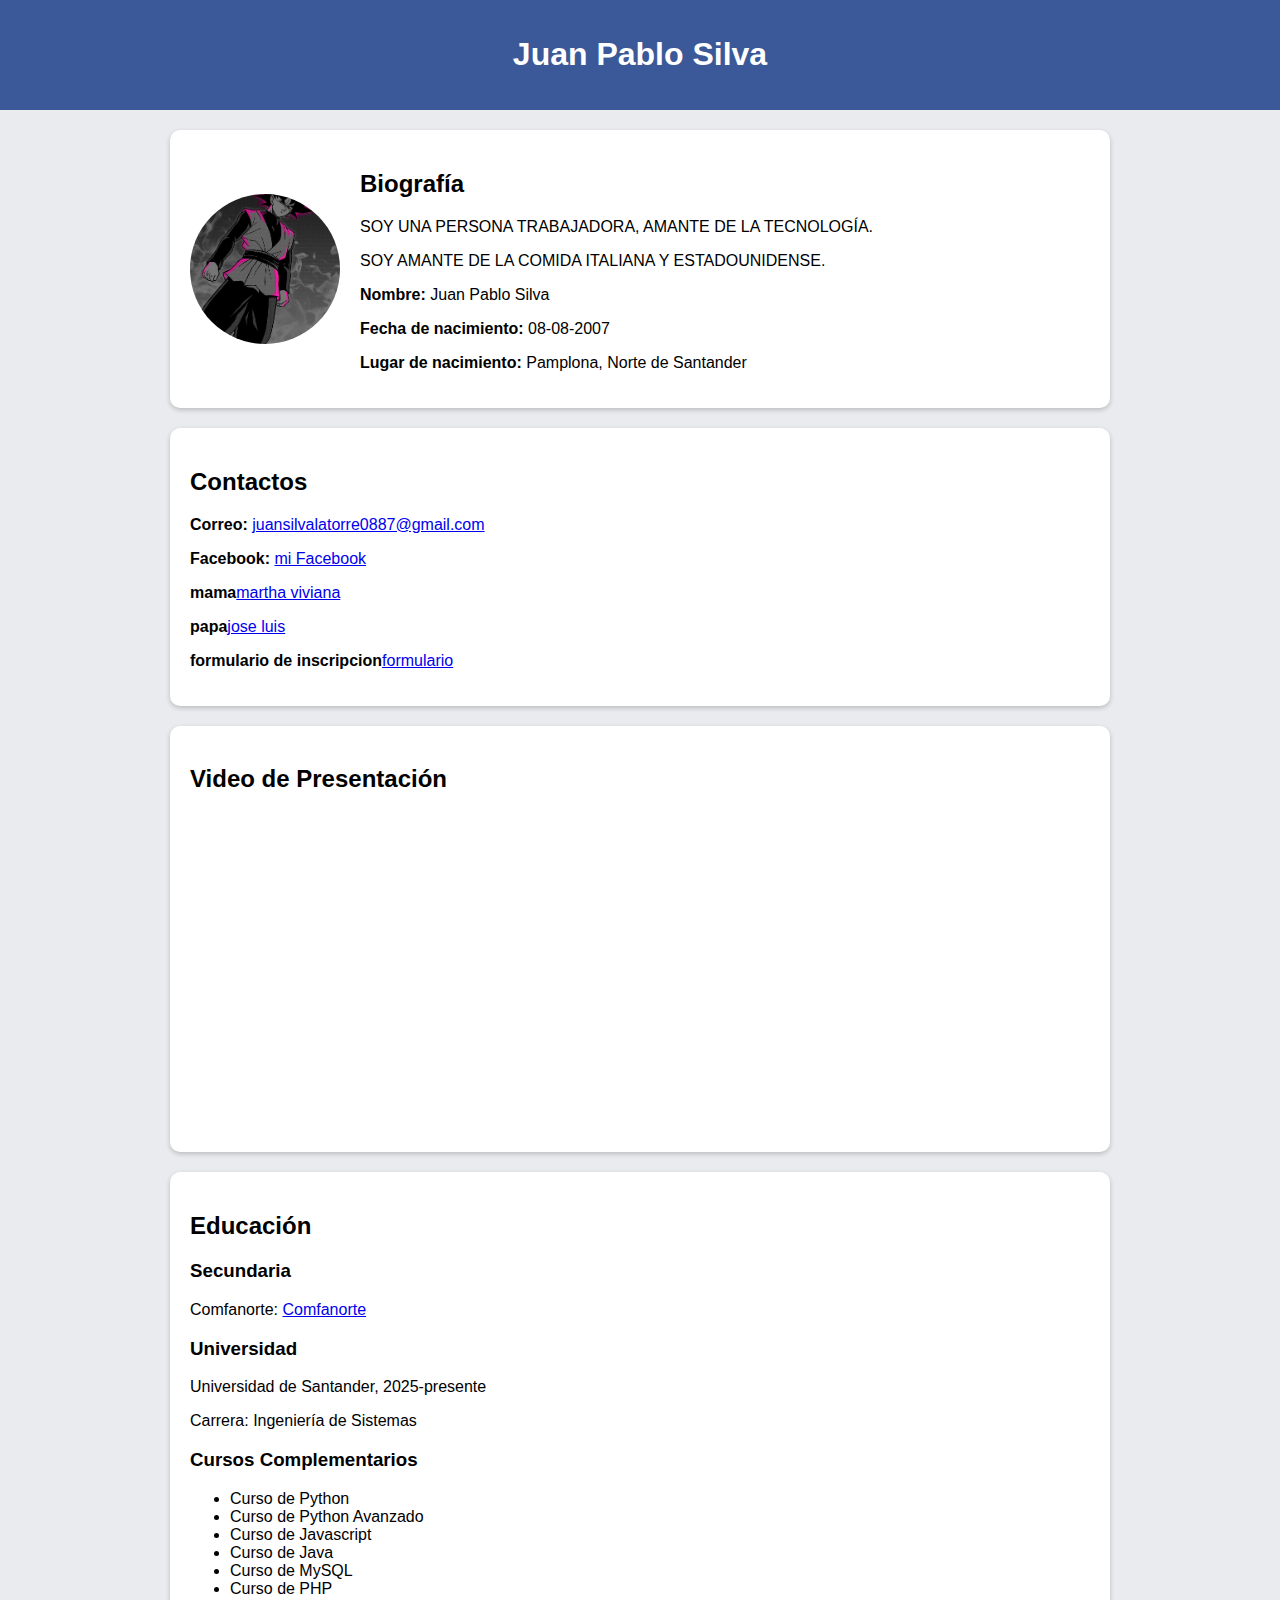
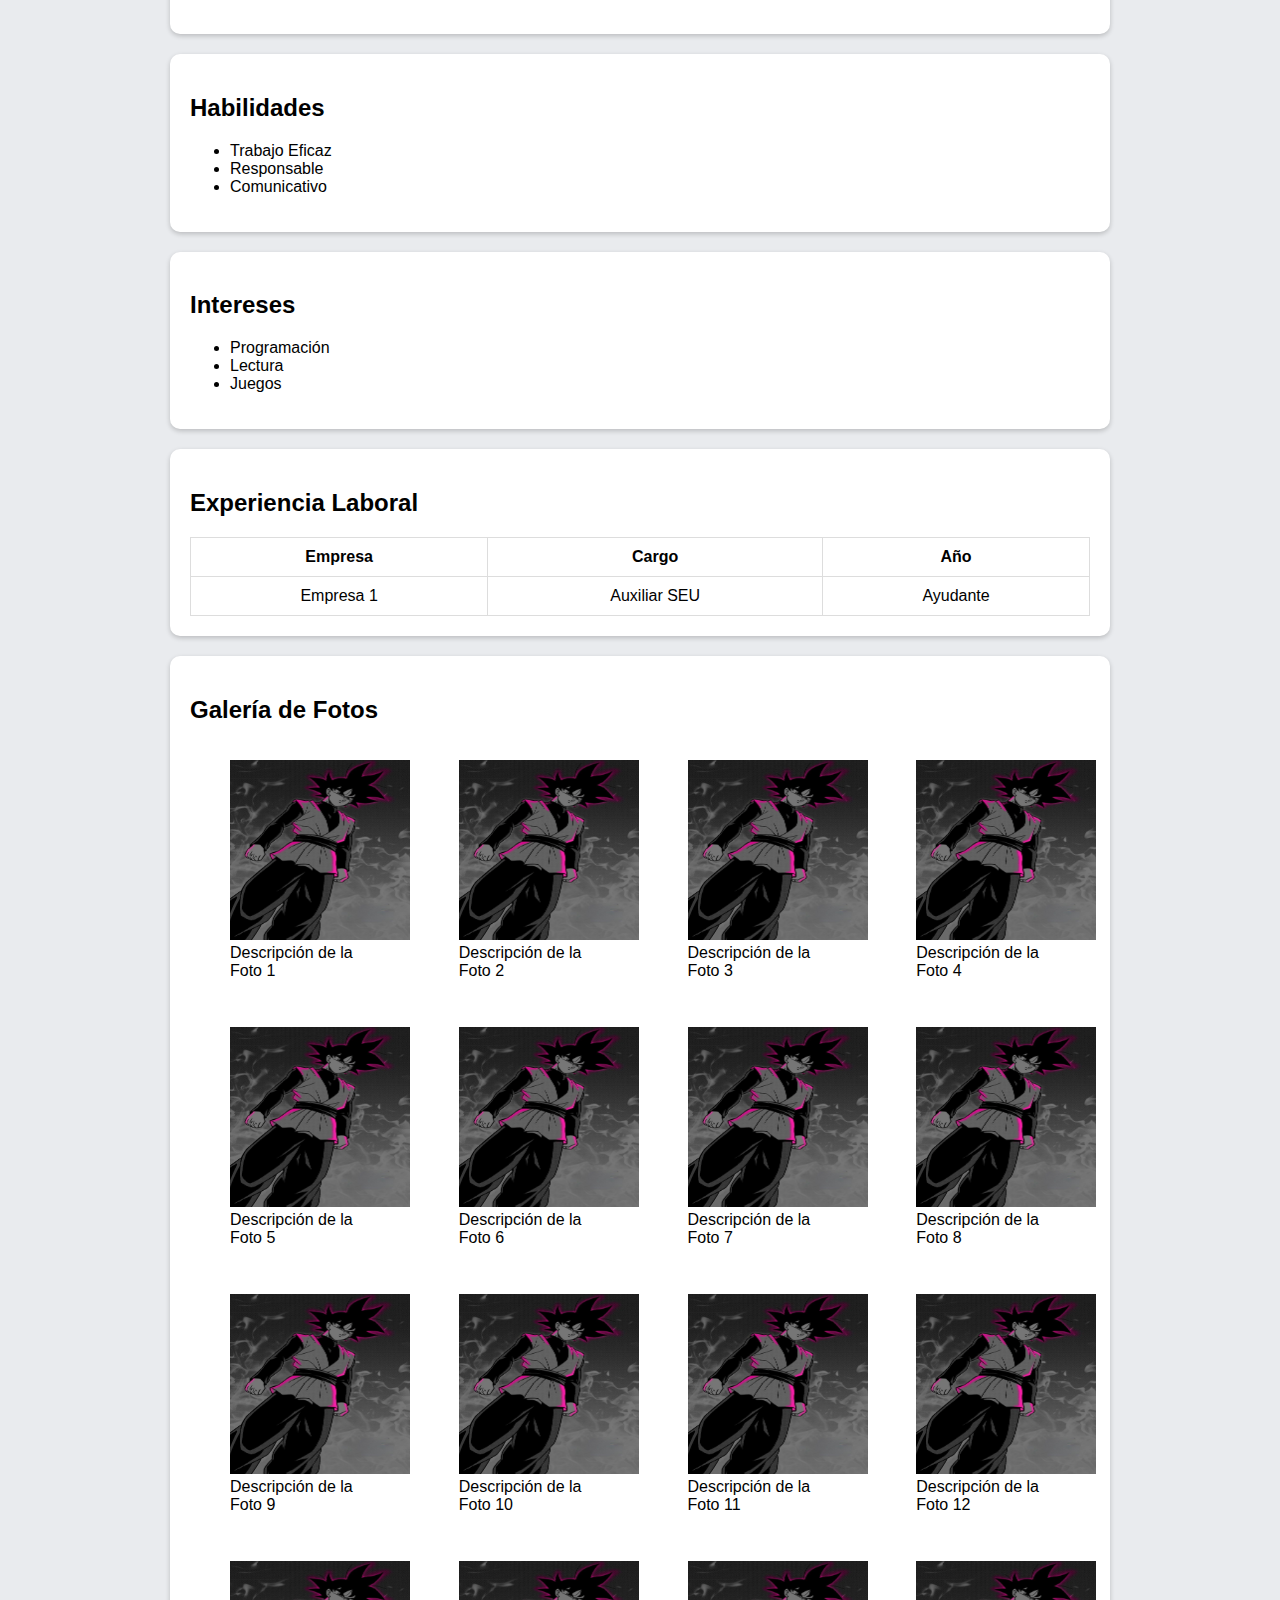
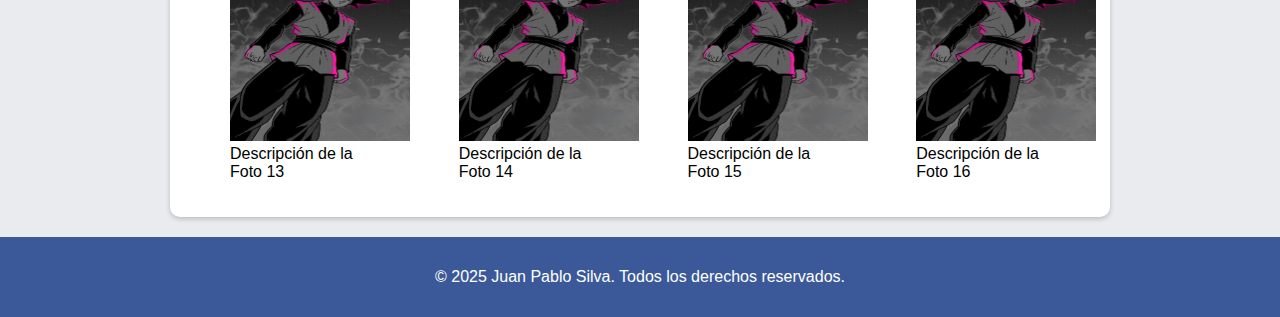
<file: index.html>
<!DOCTYPE html>
<!DOCTYPE html>
<html lang="es">
<head>
    <meta charset="UTF-8">
    <meta name="viewport" content="width=device-width, initial-scale=1.0">
    <title>Perfil Juan Pablo Silva</title>
    <style>
        body {
            background-color: #e9ebee;
            font-family: 'Segoe UI', Tahoma, Geneva, Verdana, sans-serif;
            margin: 0;
            padding: 0;
        }
        header, footer {
            background-color: #3b5998;
            color: white;
            text-align: center;
            padding: 15px;
        }
        .container {
            background-color: white;
            max-width: 900px;
            margin: 20px auto;
            padding: 20px;
            border-radius: 10px;
            box-shadow: 0 2px 5px rgba(0,0,0,0.2);
        }
        .perfil {
            display: flex;
            align-items: center;
            gap: 20px;
        }
        .perfil img {
            border-radius: 50%;
            width: 150px;
            height: 150px;
            object-fit: cover;
        }
        iframe {
            width: 100%;
            height: 315px;
            border: none;
        }
        table {
            width: 100%;
            border-collapse: collapse;
        }
        table, th, td {
            border: 1px solid #ddd;
        }
        th, td {
            padding: 10px;
            text-align: center;
        }
        .galeria {
            display: grid;
            grid-template-columns: repeat(auto-fit, minmax(180px, 1fr));
            gap: 15px;
        }
        .foto {
            text-align: center;
        }
        .foto img {
            width: 100%;
            border-radius: 10px;
        }
    </style>
</head>
<body>

    <header>
        <h1>Juan Pablo Silva</h1>
    </header>

    <div class="container perfil">
        <img src="GOKUBLACK.png" alt="Foto de perfil de Juan Pablo">
        <div>
            <h2>Biografía</h2>
            <p>SOY UNA PERSONA TRABAJADORA, AMANTE DE LA TECNOLOGÍA.</p>
            <p>SOY AMANTE DE LA COMIDA ITALIANA Y ESTADOUNIDENSE.</p>
            <p><strong>Nombre:</strong> Juan Pablo Silva</p>
            <p><strong>Fecha de nacimiento:</strong> 08-08-2007</p>
            <p><strong>Lugar de nacimiento:</strong> Pamplona, Norte de Santander</p>
        </div>
    </div>

    <div class="container">
        <h2>Contactos</h2>
        <p><strong>Correo:</strong> <a href="mailto:juansilvalatorre0887@gmail.com">juansilvalatorre0887@gmail.com</a></p>
        <p><strong>Facebook:</strong> <a href="https://www.youtube.com/@merenguesclasicomix" target="_blank">mi Facebook</a></p>
        <p><strong>mama</strong><a href="hvmama.html">martha viviana</a></p>
        <p><strong>papa</strong><a href="hvpapa.html">jose luis</a></p>
        <p><strong>formulario de inscripcion</strong><a href="archivo.html">formulario</a></p>
    </div>

    <div class="container">
        <h2>Video de Presentación</h2>
        <iframe src="https://www.youtube.com/embed/Exla5pQFeBQ?si=xc4Gg8AnkA_tI3Bt" allowfullscreen></iframe>
    </div>

    <div class="container">
        <h2>Educación</h2>
        <h3>Secundaria</h3>
        <p>Comfanorte: <a href="https://comfanorte.com.co/index/colegio-comfanorte/" target="_blank">Comfanorte</a></p>

        <h3>Universidad</h3>
        <p>Universidad de Santander, 2025-presente</p>
        <p>Carrera: Ingeniería de Sistemas</p>

        <h3>Cursos Complementarios</h3>
        <ul>
            <li>Curso de Python</li>
            <li>Curso de Python Avanzado</li>
            <li>Curso de Javascript</li>
            <li>Curso de Java</li>
            <li>Curso de MySQL</li>
            <li>Curso de PHP</li>
        </ul>
    </div>

    <div class="container">
        <h2>Habilidades</h2>
        <ul>
            <li>Trabajo Eficaz</li>
            <li>Responsable</li>
            <li>Comunicativo</li>
        </ul>
    </div>

    <div class="container">
        <h2>Intereses</h2>
        <ul>
            <li>Programación</li>
            <li>Lectura</li>
            <li>Juegos</li>
        </ul>
    </div>

    <div class="container">
        <h2>Experiencia Laboral</h2>
        <table>
            <thead>
                <tr>
                    <th>Empresa</th>
                    <th>Cargo</th>
                    <th>Año</th>
                </tr>
            </thead>
            <tbody>
                <tr>
                    <td>Empresa 1</td>
                    <td>Auxiliar SEU</td>
                    <td>Ayudante</td>
                </tr>
            </tbody>
        </table>
    </div>

<div class="container">
    <h2>Galería de Fotos</h2>
    <div class="galeria">
        <figure>
            <img src="GOKUBLACK.png" alt="Foto 1" width="180" height="180">
            <figcaption>Descripción de la Foto 1</figcaption>
        </figure>
        <figure>
            <img src="GOKUBLACK.png" alt="Foto 2" width="180" height="180">
            <figcaption>Descripción de la Foto 2</figcaption>
        </figure>
        <figure>
            <img src="GOKUBLACK.png" alt="Foto 3" width="180" height="180">
            <figcaption>Descripción de la Foto 3</figcaption>
        </figure>
        <figure>
            <img src="GOKUBLACK.png" alt="Foto 4" width="180" height="180">
            <figcaption>Descripción de la Foto 4</figcaption>
        </figure>
        <figure>
            <img src="GOKUBLACK.png" alt="Foto 5" width="180" height="180">
            <figcaption>Descripción de la Foto 5</figcaption>
        </figure>
        <figure>
            <img src="GOKUBLACK.png" alt="Foto 6"width="180" height="180" >
            <figcaption>Descripción de la Foto 6</figcaption>
        </figure>
        <figure>
            <img src="GOKUBLACK.png" alt="Foto 7" width="180" height="180">
            <figcaption>Descripción de la Foto 7</figcaption>
        </figure>
        <figure>
            <img src="GOKUBLACK.png" alt="Foto 8" width="180" height="180">
            <figcaption>Descripción de la Foto 8</figcaption>
        </figure>
        <figure>
            <img src="GOKUBLACK.png" alt="Foto 9" width="180" height="180">
            <figcaption>Descripción de la Foto 9</figcaption>
        </figure>
        <figure>
            <img src="GOKUBLACK.png" alt="Foto 10"width="180" height="180" >
            <figcaption>Descripción de la Foto 10</figcaption>
        </figure>
        <figure>
            <img src="GOKUBLACK.png" alt="Foto 11"width="180" height="180" >
            <figcaption>Descripción de la Foto 11</figcaption>
        </figure>
        <figure>
            <img src="GOKUBLACK.png" alt="Foto 12"width="180" height="180" >
            <figcaption>Descripción de la Foto 12</figcaption>
        </figure>
        <figure>
            <img src="GOKUBLACK.png" alt="Foto 13" width="180" height="180">
            <figcaption>Descripción de la Foto 13</figcaption>
        </figure>
        <figure>
            <img src="GOKUBLACK.png" alt="Foto 14"width="180" height="180" >
            <figcaption>Descripción de la Foto 14</figcaption>
        </figure>
        <figure>
            <img src="GOKUBLACK.png" alt="Foto 15"width="180" height="180">
            <figcaption>Descripción de la Foto 15</figcaption>
        </figure>
        <figure>
            <img src="GOKUBLACK.png" alt="Foto 16"width="180" height="180">
            <figcaption>Descripción de la Foto 16</figcaption>
        </figure>
    </div>
</div>
<footer>
        <p>&copy; 2025 Juan Pablo Silva. Todos los derechos reservados.</p>
    </footer>
</file>
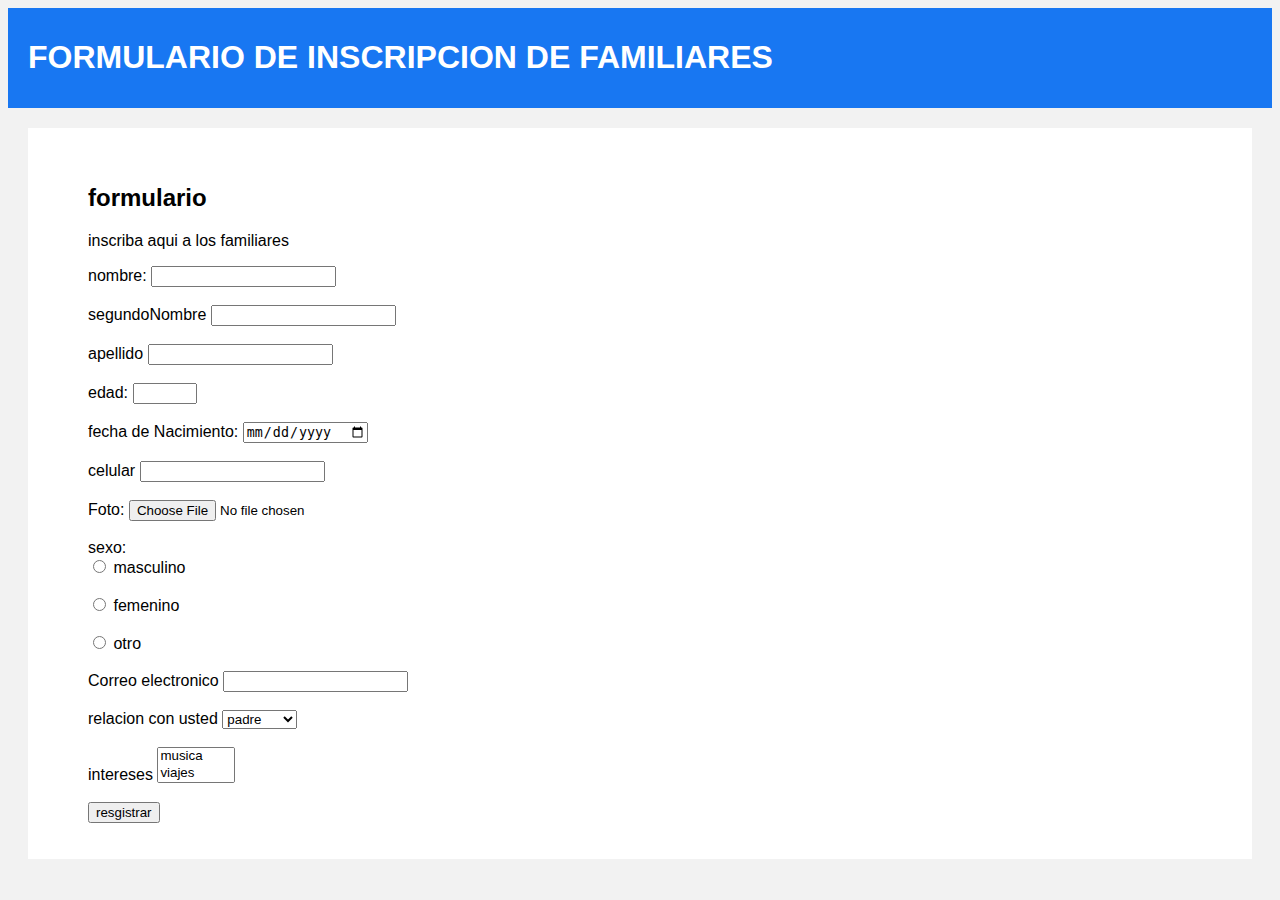
<file: archivo.html>
<!DOCTYPE html>
<html lang="es">
<head>
    <meta charset="UTF-8">
    <meta name="viewport" content="width=device-width, initial-scale=1.0">
    <title>formulario de inscripcion  de familiares</title>
    <link rel="stylesheet" href="style2.css">
</head>
<body>
    <header><h1>FORMULARIO DE INSCRIPCION DE FAMILIARES</h1></header>
    <main>
        <div class="container">
            <ul>
        <h2>formulario</h2>
        <p>inscriba aqui a los familiares</p>


        <form method="post">
            <label for="nombre">nombre:</label>
            <input type="text"id="nombre"name="nombre"required><br><br>

            <label for="segundoNombre">segundoNombre</label>
            <input type="text"id="segundoNombre"name="segundoNombre"required><br><br>

            <label for="apellido">apellido</label>
            <input type="text"id="apellido"name="apellido"required><br><br>

            <label for="edad">edad:</label>
            <input type="number"id="edad"name="edad"min="1"max="150"step="1"><br><br>

            <label for="fechaNacimiento">fecha de Nacimiento:</label>
            <input type="date"id="fechaNacimiento"name="fechaNacimiento"><br><br>

            <label for="celular">celular</label>
            <input type="tel"id="celular"name="celular" pattern="[0-9]{20}"title="por favor."><br><br>

            <label for="foto">Foto:</label>
            <input type="file"id="foto"name="foto"accept="imege/*"><br><br>

            <label for="sexo">sexo:</label><br>
            <input type="radio"id="masculino"name="sexo" value="masculino">
            <label for="masculino">masculino</label><br><br>
            <input type="radio"id="femenino"name="sexo" value="femenino">
            <label for="femenino">femenino</label><br><br>
            <input type="radio"id="otro"name="sexo" value="otro">
            <label for="otro">otro</label><br><br>

            <label for="correo">Correo electronico</label>
            <input type="email"id="correo"name="correo"><br><br>

            <label for="relacion">relacion con usted</label>
            <select id="relacion"name="relacion">
                <option value="padre">padre</option>
                <option value="madre">madre</option>
                <option value="hermano">hermano</option>
                <option value="hermana">hermana</option>
                <option value="otro">otro</option>
            </select><br><br>

            <label for="intereses">intereses</label>
            <select id="intereses"name="intereses"multiple size="2">
                <option value="musica">musica</option>
                <option value="viajes">viajes</option>
                <option value="videojuegos">videojuegos</option>
            </select><br><br>

            <input type="submit" value="resgistrar">

        </ul>
    </main>
</body>
</html>
</file>
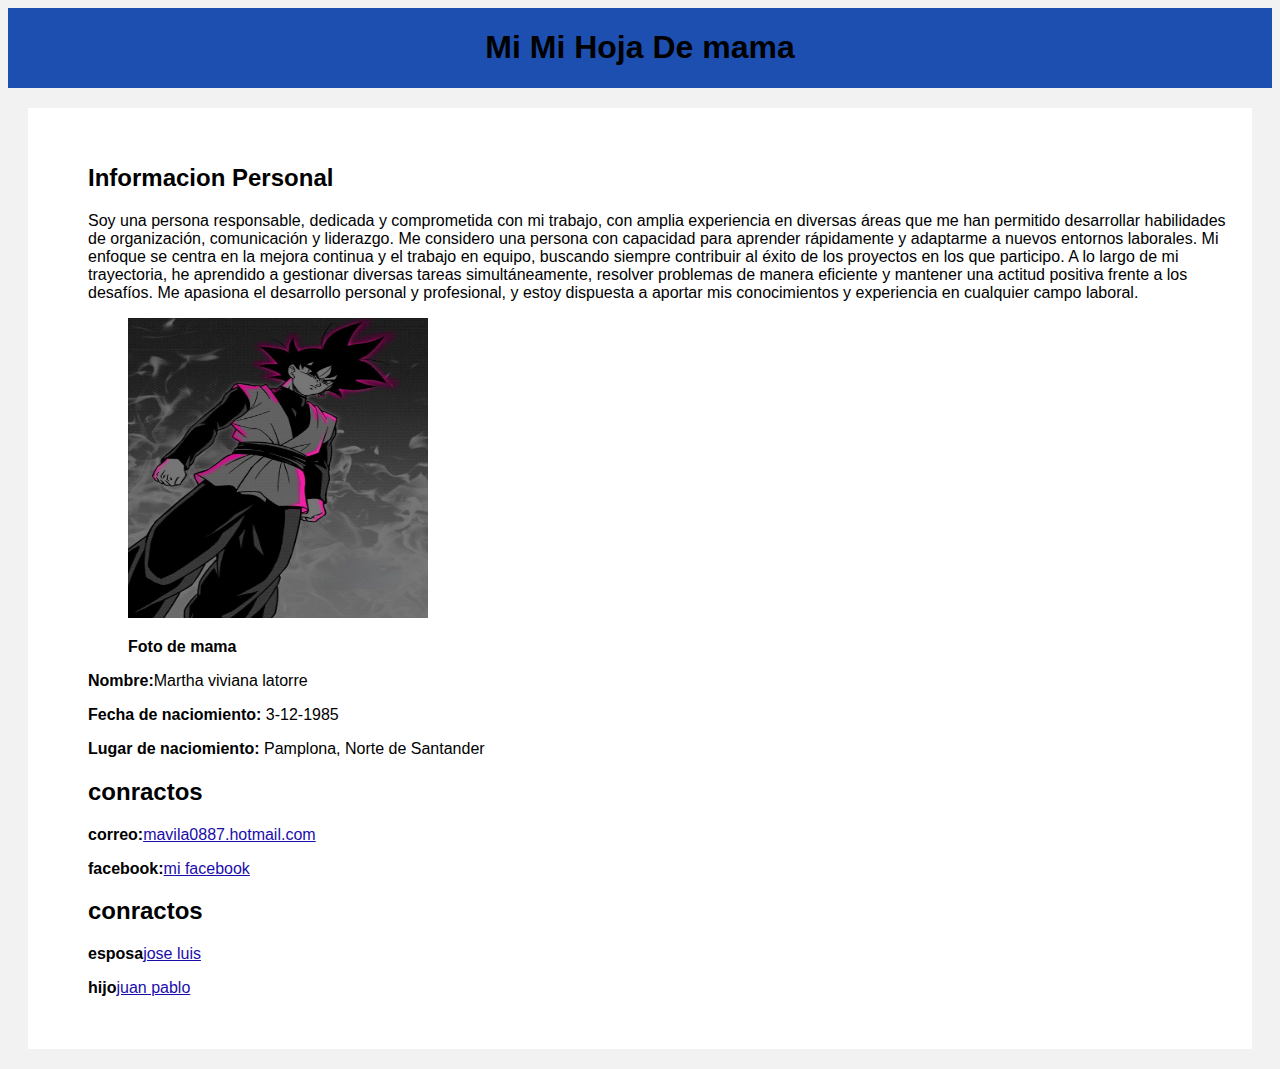
<file: hvmama.html>
<!DOCTYPE html>
<html lang="es">
<head>
    <meta charset="UTF-8">
    <meta name="viewport" content="width=device-width, initial-scale=1.0">
    <title>Hoja de Vida de martha</title>
    <link rel="stylesheet" href="style.css">
</head>
<body>
    <nav>
        <h1>Mi Mi Hoja De mama</h1>
    </nav>
    <div class="container">
        <ul>
            <h2>Informacion Personal</h2>
            <p>Soy una persona responsable, dedicada y comprometida con mi trabajo, con amplia experiencia en diversas áreas que me han permitido desarrollar habilidades de organización, comunicación y liderazgo. Me considero una persona con capacidad para aprender rápidamente y adaptarme a nuevos entornos laborales. Mi enfoque se centra en la mejora continua y el trabajo en equipo, buscando siempre contribuir al éxito de los proyectos en los que participo.
                A lo largo de mi trayectoria, he aprendido a gestionar diversas tareas simultáneamente, resolver problemas de manera eficiente y mantener una actitud positiva frente a los desafíos. Me apasiona el desarrollo personal y profesional, y estoy dispuesta a aportar mis conocimientos y experiencia en cualquier campo laboral.</p>
                <figure>
                    <img src="GOKUBLACK.png" alt="Foto de Juan pablo silva latorre" width="300" height="300">
                    <p><strong>Foto de mama</strong></p>
                </figure>
                <p><strong>Nombre:</strong>Martha viviana latorre</p>
                <p><strong>Fecha de naciomiento:</strong> 3-12-1985</p>
                <p><strong>Lugar de naciomiento:</strong> Pamplona, Norte de Santander</p>
    <h2>conractos</h2>
                <p><strong>correo:</strong><a href="mailto:juansilvalatorre0887@gmail.com">mavila0887.hotmail.com</a></p>
                <p><strong>facebook:</strong><a href="https://www.youtube.com/@merenguesclasicomix" target="_blank">mi facebook</a></p>

    <h2>conractos</h2>
                <p><strong>esposa</strong><a href="hoja de vida3.html">jose luis</a></p>
                <p><strong>hijo</strong><a href="index.html">juan pablo</a></p>      
        </ul>
    </div>
</file>
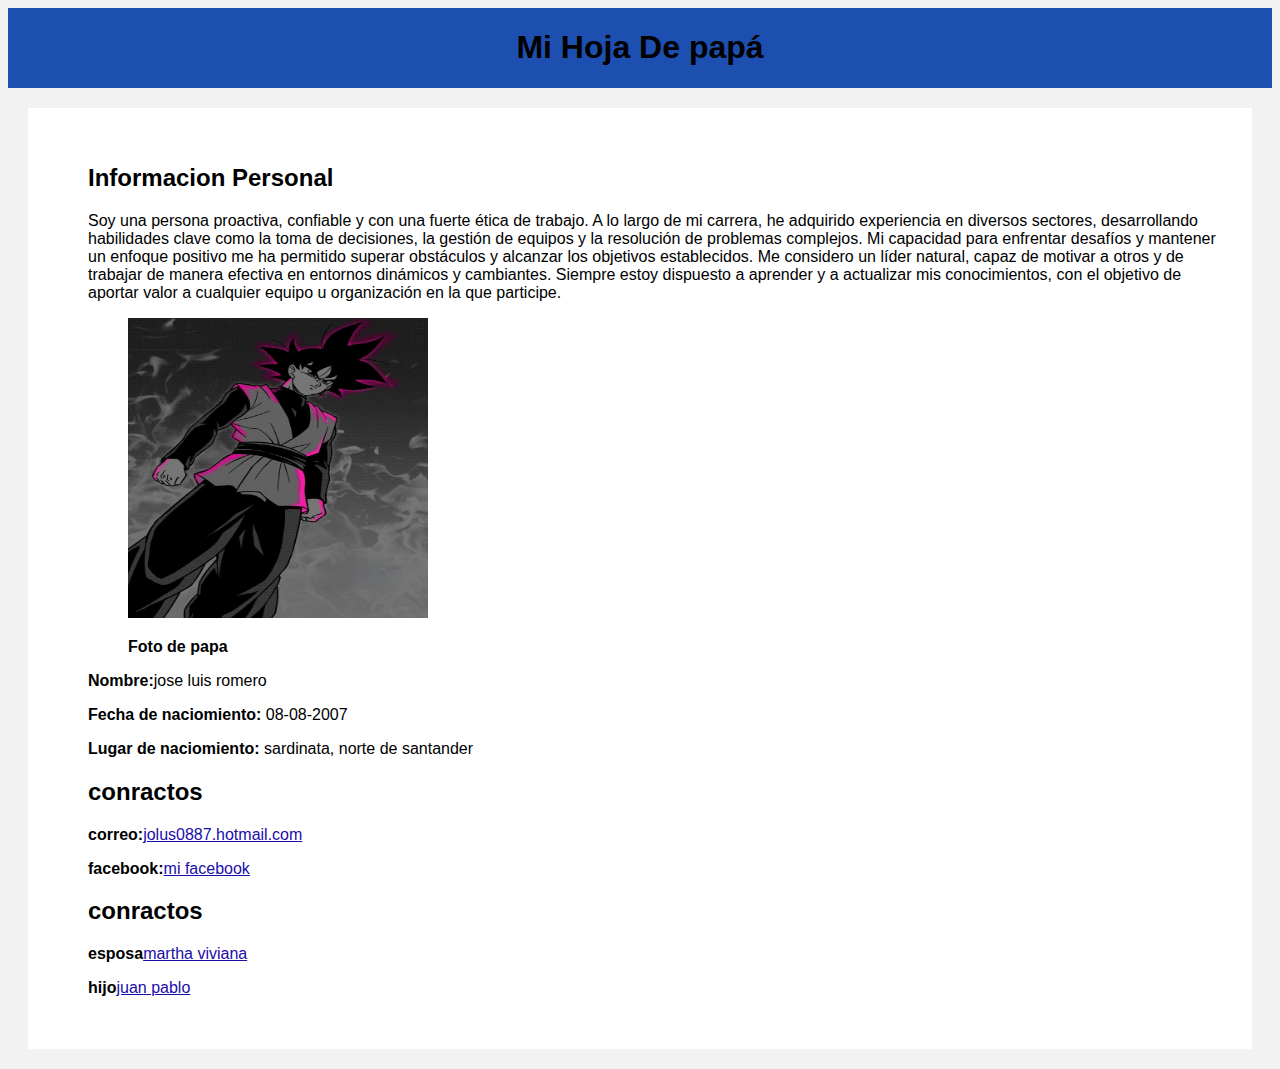
<file: hvpapa.html>
<!DOCTYPE html>
<html lang="es">
<head>
    <meta charset="UTF-8">
    <meta name="viewport" content="width=device-width, initial-scale=1.0">
    <title>Hoja de Vida de jose</title>
    <link rel="stylesheet" href="style2.css">
</head>
<body>
    <nav>
        <h1>Mi Hoja De papá</h1>
    </nav>
    <div class="container" >
        <ul>
            <h2>Informacion Personal</h2>   
        <div>
            <p>Soy una persona proactiva, confiable y con una fuerte ética de trabajo. A lo largo de mi carrera, he adquirido experiencia en diversos sectores, desarrollando habilidades clave como la toma de decisiones, la gestión de equipos y la resolución de problemas complejos. Mi capacidad para enfrentar desafíos y mantener un enfoque positivo me ha permitido superar obstáculos y alcanzar los objetivos establecidos.
                Me considero un líder natural, capaz de motivar a otros y de trabajar de manera efectiva en entornos dinámicos y cambiantes. Siempre estoy dispuesto a aprender y a actualizar mis conocimientos, con el objetivo de aportar valor a cualquier equipo u organización en la que participe.</p>
        </div>
        <figure>
            <img src="GOKUBLACK.png"Foto de Juan pablo silva latorre" width="300" height="300">
            <p><strong>Foto de papa</strong></p>
        </figure>
        <div>
                <p><strong>Nombre:</strong>jose luis romero</p>
                <p><strong>Fecha de naciomiento:</strong> 08-08-2007</p>
                <p><strong>Lugar de naciomiento:</strong> sardinata, norte de santander</p>
        </div>
        <div>
    <h2>conractos</h2>
                <p><strong>correo:</strong><a href="mailto:juansilvalatorre0887@gmail.com">jolus0887.hotmail.com</a></p>
                <p><strong>facebook:</strong><a href="https://www.youtube.com/@merenguesclasicomix" target="_blank">mi facebook</a></p>
        </div>
        <div>
    <h2>conractos</h2>
                <p><strong>esposa</strong><a href="hoja de vida2.html">martha viviana</a></p>
                <p><strong>hijo</strong><a href="index.html">juan pablo</a></p>
    </div>
        </ul>
    </div>
</file>
<file: style2.css>
body {
    font-family: Arial, sans-serif;
    background-color: #f2f2f2;
}
header {
    background-color: #1877f2;
    color: white;
    padding: 10px 20px;
}
nav {
    background-color: #1c4faf;
    overflow: hidden;
    display: flex;
    justify-content: space-around;
}
nav a {
    float: left;
    display: block;
    color: white;
    padding: 12px 20px;
    text-decoration: none;
    background-color: #0e346b;
}

.container {
    display: flex;
    padding: 20px;
    background-color: white;
    margin: 20px;
}
.foto {
    flex: 1;
    text-align: center;
}
.foto img {
    width: 200px;
    border-radius: 15px;
}
.info {
    flex: 2;
    padding-left: 20px;
}
.contacto {
    margin: 20px;
    padding: 20px;
    background-color: white;
}
a {
    color: #1a0dab;
}
</file>
<file: style.css>
body {
    font-family: Arial, sans-serif;
    background-color: #f2f2f2;
}
header {
    background-color: #1877f2;
    color: white;
    padding: 10px 20px;
}
nav {
    background-color: #1c4faf;
    overflow: hidden;
    display: flex;
    justify-content: space-around;
}
nav a {
    float: left;
    display: block;
    color: white;
    padding: 12px 20px;
    text-decoration: none;
    background-color: #0e346b;
}

.container {
    display: flex;
    padding: 20px;
    background-color: white;
    margin: 20px;
}
.foto {
    flex: 1;
    text-align: center;
}
.foto img {
    width: 200px;
    border-radius: 15px;
}
.info {
    flex: 2;
    padding-left: 20px;
}
.contacto {
    margin: 20px;
    padding: 20px;
    background-color: white;
}
a {
    color: #1a0dab;
}
</file>
